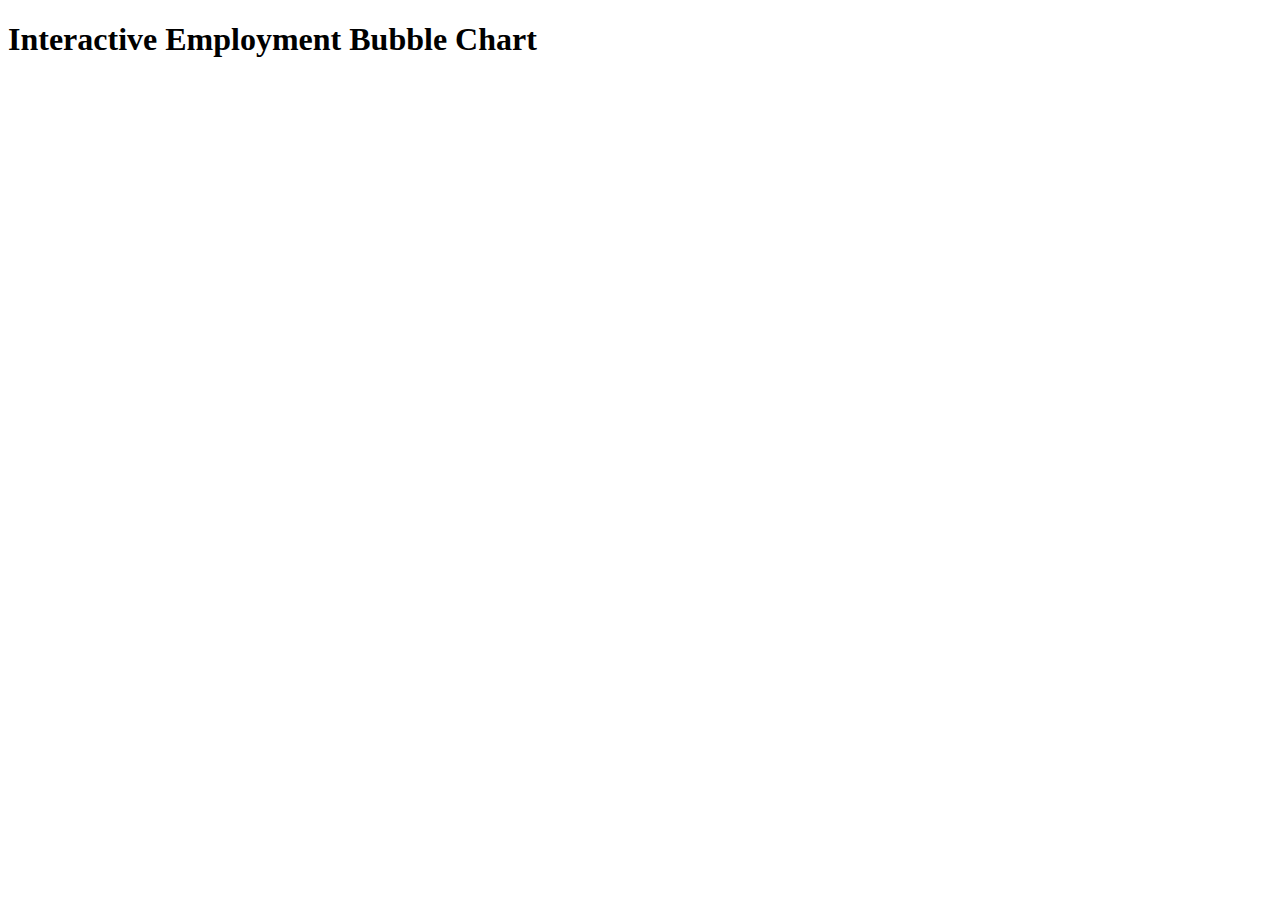
<file: ProjectMilestone/vizualization-code-and-data/index.html>
<!DOCTYPE html>
<html lang="en">
<head>
    <meta charset="UTF-8">
    <meta name="viewport" content="width=device-width, initial-scale=1.0">
    <title>Interactive Employment Bubble Chart with CSV</title>
    <script src="https://d3js.org/d3.v7.min.js"></script>
    <style>
        .bubble {
            opacity: 0.7;
            transition: opacity 0.3s, r 0.3s; 
        }
        .bubble:hover {
            opacity: 1;
            r: 10; 
        }
        .tooltip {
            position: absolute;
            text-align: center;
            width: 120px;
            padding: 5px;
            font: 12px sans-serif;
            background: lightsteelblue;
            border: 0px;
            border-radius: 5px;
            pointer-events: none; 
        }
    </style>
</head>
<body>
    <h1>Interactive Employment Bubble Chart</h1>
    <div id="bubble-chart-employment"></div>

    <script src="script.js"></script> 
</body>
</html>
</file>
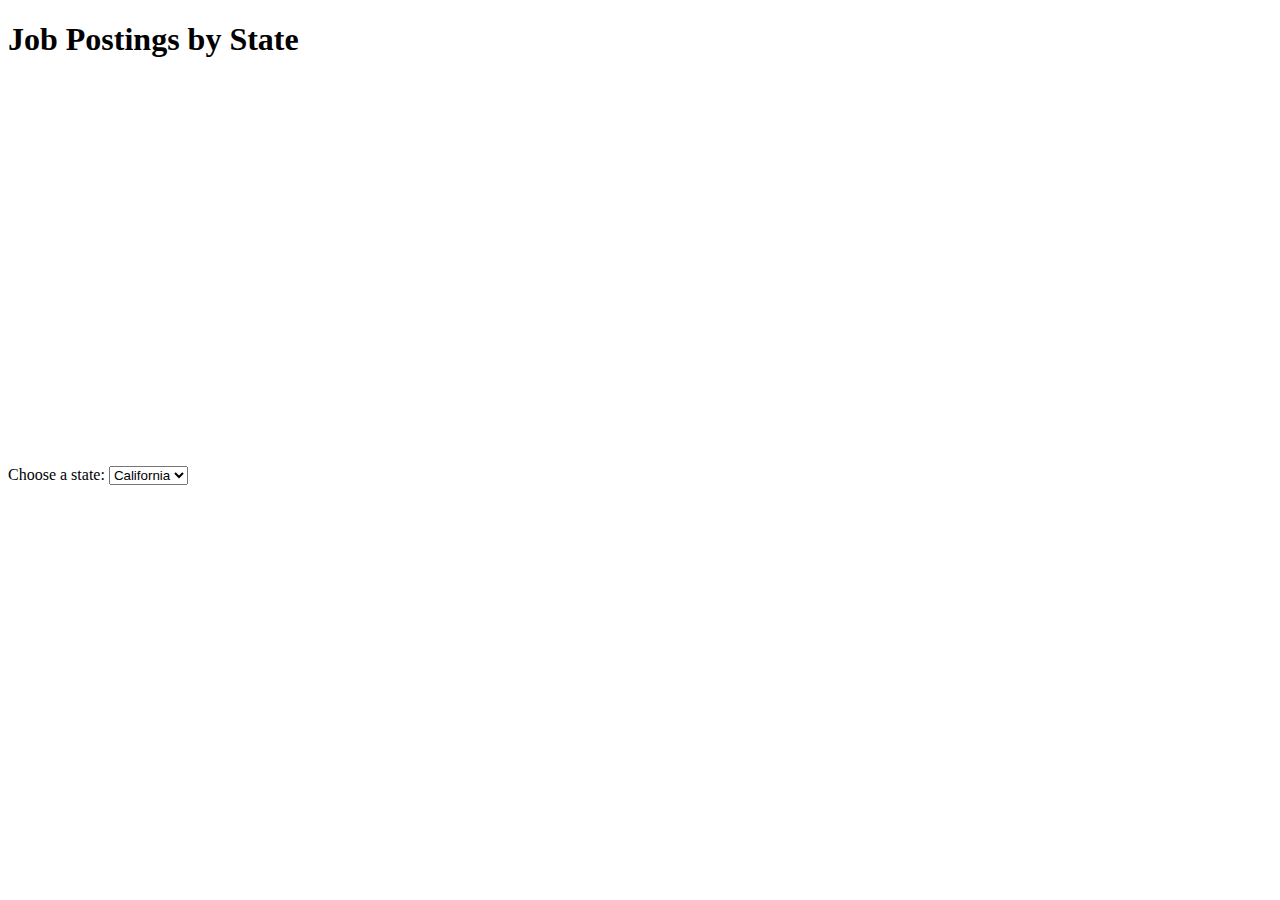
<file: ProjectMilestone/vizualization-code-and-data/bar.html>
<!DOCTYPE html>
<html lang="en">
<head>
    <meta charset="UTF-8">
    <meta name="viewport" content="width=device-width, initial-scale=1.0">
    <title>Job Postings by State</title>
    <script src="https://d3js.org/d3.v7.min.js"></script>
    <style>
        .bar {
            fill: lightblue;
        }
        .axis--x path,
        .axis--x line {
            display: none;
        }
    </style>
</head>
<body>
    <h1>Job Postings by State</h1>
    <label for="state-select">Choose a state:</label>
    <select id="state-select">
        <option value="CA">California</option>
        <option value="TX">Texas</option>
        <option value="NY">New York</option>
    </select>
    <svg width="800" height="400"></svg>
    <script>
       
        const jobData = {
            "CA": [
                { title: "Software Engineer", job_count: 1200 },
                { title: "Data Scientist", job_count: 950 },
                { title: "Product Manager", job_count: 800 },
                { title: "Project Manager", job_count: 750 },
                { title: "Web Developer", job_count: 700 },
            ],
            "TX": [
                { title: "Software Engineer", job_count: 900 },
                { title: "Data Scientist", job_count: 600 },
                { title: "Product Manager", job_count: 700 },
                { title: "Project Manager", job_count: 650 },
                { title: "Web Developer", job_count: 500 },
            ],
            "NY": [
                { title: "Software Engineer", job_count: 1100 },
                { title: "Data Scientist", job_count: 800 },
                { title: "Product Manager", job_count: 750 },
                { title: "Project Manager", job_count: 800 },
                { title: "Web Developer", job_count: 650 },
            ]
        };

        const margin = {top: 20, right: 30, bottom: 40, left: 40},
              width = 800 - margin.left - margin.right,
              height = 400 - margin.top - margin.bottom;

        const svg = d3.select("svg")
            .append("g")
            .attr("transform", `translate(${margin.left}, ${margin.top})`);

        function updateChart(state) {
            svg.selectAll("*").remove();

            const data = jobData[state];

            const x = d3.scaleBand()
                .domain(data.map(d => d.title))
                .range([0, width])
                .padding(0.1);

            const y = d3.scaleLinear()
                .domain([0, d3.max(data, d => d.job_count)])
                .nice()
                .range([height, 0]);

            svg.append("g")
                .attr("class", "axis axis--x")
                .attr("transform", `translate(0, ${height})`)
                .call(d3.axisBottom(x));

            svg.append("g")
                .attr("class", "axis axis--y")
                .call(d3.axisLeft(y));

            svg.selectAll(".bar")
                .data(data)
                .enter().append("rect")
                .attr("class", "bar")
                .attr("x", d => x(d.title))
                .attr("y", height)
                .attr("width", x.bandwidth())
                .attr("height", 0)
                .transition()
                .duration(750)
                .attr("y", d => y(d.job_count))
                .attr("height", d => height - y(d.job_count));
        }

        updateChart("CA");

        d3.select("#state-select").on("change", function() {
            const selectedState = d3.select(this).property("value");
            updateChart(selectedState);
        });
    </script>
</body>
</html>
</file>
